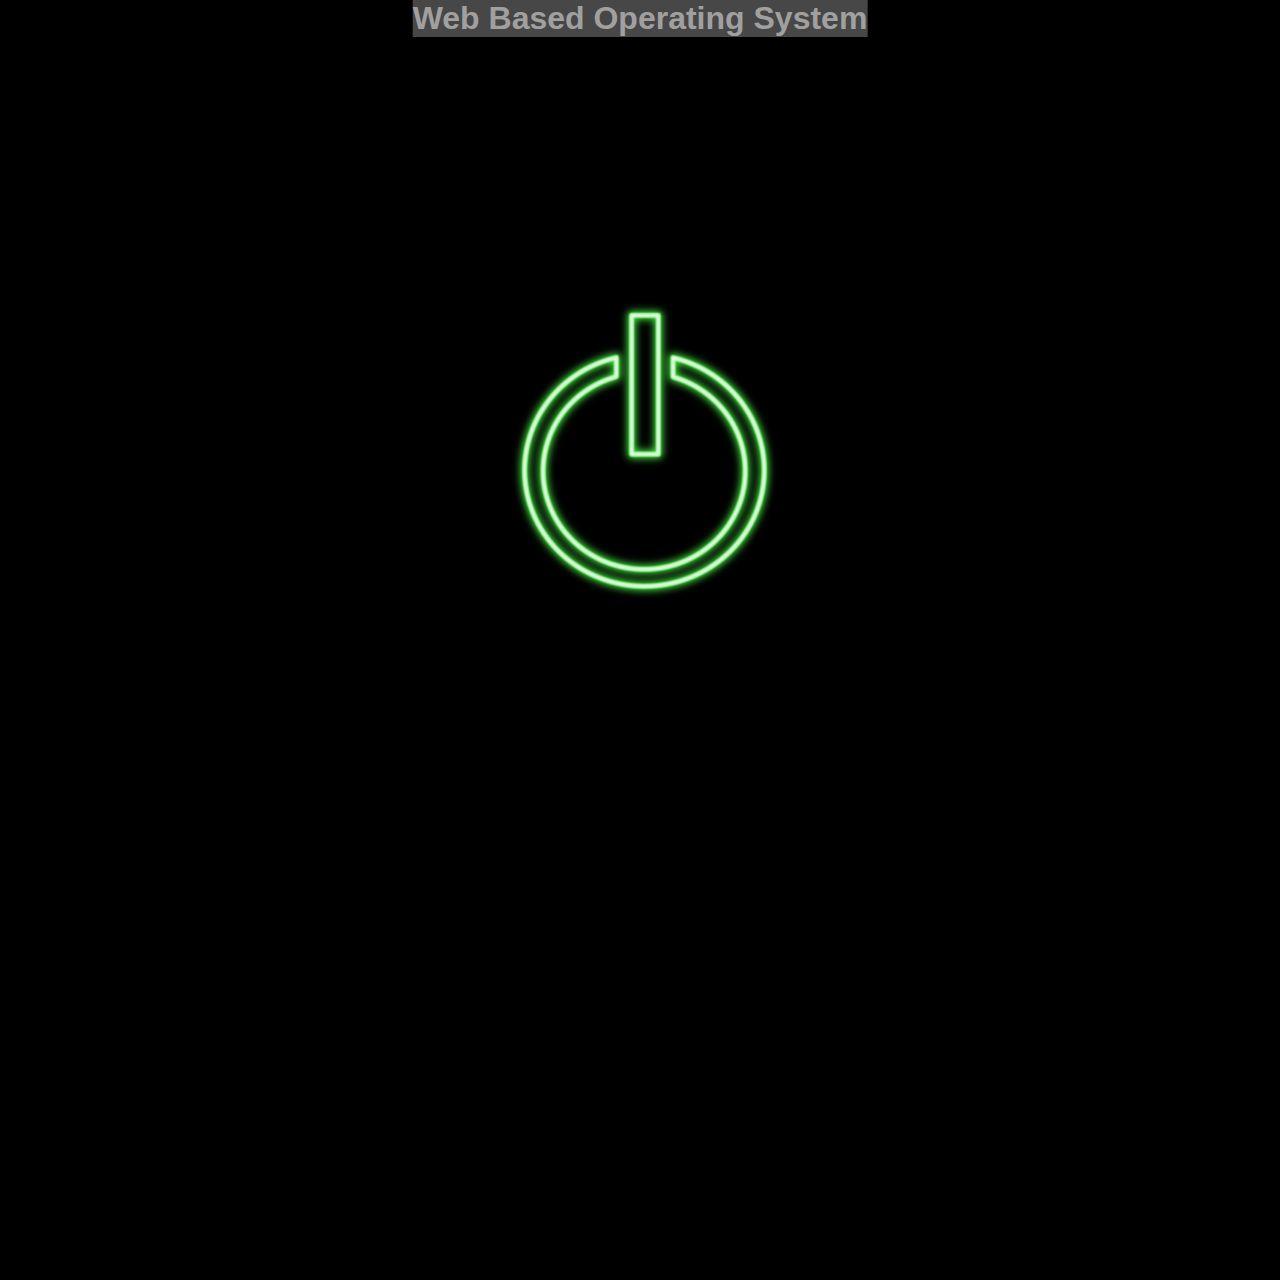
<file: index.html>
<!DOCTYPE html>
<html lang="en">

<head>
    <meta charset="UTF-8">
    <meta http-equiv="X-UA-Compatible" content="IE=edge">
    <meta name="viewport" content="width=device-width, initial-scale=1.0">
    <title>Web Based Operating System</title>
    <link rel="icon" href="icon.png">
    <meta name="description"
        content="Windows launching new OS WIndows 11 and I am launching my OS . A webformat of Operating System Using Html Css and javascript. Just visit once and you will always use our Operating system in which you can play games,search any thing, watch videos, use our code editior and lots more.">
    <meta name="keywords"
        content="javascript windows,Windows 11,HTML CSS And Javascript project, HTML CSS And Javascript Operating System , Windows with javascript,Javascript project, windows 11,windows, mac, minecraft with javascript, codeeditior with javascript,game with javascript, sulav poudel windows, sulav windows, HTML CSS And Javascript sulav, sulav  HTML CSS And Javascript,Javascript Project ideas,Use of iframe ,  HTML CSS And Javascript projects ,  HTML CSS And Javascript Github, Windows 11 github, SULAV OS ">
    <meta name="author" content="Sulav Operating System">
    <h1>Web Based Operating System</h1>
    <link rel="stylesheet" href="style.css">
</head>

<body>


    <div class="power">

        <img style="width: 30%;" onclick="power()" src="power.png" alt="">
        
    </div>
    <div id="all">



        <div class="refresh" id="context" style="display:none;">

            <h2 id="" onclick="bodyn()">Refresh</h2>
            <h2 id="ChangeBG" onclick="chang()">ChangeBG</h2>
            <h2 id="Shutdown" onclick="location.reload()">Shutdown</h2>
        </div>
        <div>

            <div class="iconlo">
                <div class="hiii  " onclick="hi(Bing,iframeBing)">
                    <img class="logos  icoa" src="bing.png" alt="">
                </div>
            </div>
            <div class="iconlo">
                <div class="hiii " onclick="hi(Code,iframeCode)">
                    <img class="logos  icoa" src="icon.png" alt="">
                </div>
            </div>
            <div class="hiii " onclick="hi(mine,iframemine)">
                <img class="logos  icoa" src="mine.png" alt="">
            </div>
        </div>
        <video autoplay muted>

        </video>
        <div class="audio">
            <audio id="beep-one" controls preload="auto">

                <source src="jarco.mp3">

            </audio>
            <audio id="beep-one" controls preload="auto">

                <source src="saathi.mp3">

            </audio>
        </div>


        <div id="Cacl" class="container">

            <div class="buttons">
                <button onclick=" maxi(Cacl,iframeCalc)" class="Maximize"> &square;</button>
                <button onclick=" mini(Cacl,iframeCalc)" class="Minimize">- </button>
                <button class="Cross" onclick="cross(Cacl,iframeCalc)"> &times; </button>

            </div>
            <iframe class="iframee" id="iframeCalc" src="https://sulavpoudel12.github.io/CalculatorJS/"
                frameborder="0"></iframe>
        </div>
        <div id="Bin" class="container">

            <div class="buttons">
                <button onclick=" maxi(Bin,iframeBin)" class="Maximize"> &square;</button>
                <button onclick=" mini(Bin,iframeBin)" class="Minimize">- </button>
                <button class="Cross" onclick="cross(Bin,iframeBin)"> &times; </button>

            </div>
            <img class="iframee" id="iframeBin" src="bin.JPG" alt="">
        </div>
        <div id="Alarm" class="container">

            <div class="buttons">
                <button onclick=" maxi(Alarm,iframeAlarm)" class="Maximize"> &square;</button>
                <button onclick=" mini(Alarm,iframeAlarm)" class="Minimize">- </button>
                <button class="Cross" onclick="cross(Alarm,iframeAlarm)"> &times; </button>

            </div>
            <iframe class="iframee" id="iframeAlarm" src="https://sulavpoudel12.github.io/ClockAlarm/"
                frameborder="0"></iframe>
        </div>
        <div id="Code" class="container">

            <div class="buttons">
                <button onclick=" maxi(Code,iframeCode)" class="Maximize"> &square;</button>
                <button onclick=" mini(Code,iframeCode)" class="Minimize">- </button>
                <button class="Cross" onclick="cross(Code,iframeCode)"> &times; </button>

            </div>
            <iframe class="iframee" id="iframeCode" src="page/code.html" frameborder="0"></iframe>
        </div>
        <div id="Bing" class="container">

            <div class="buttons">
                <button onclick=" maxi(Bing,iframeBing)" class="Maximize"> &square;</button>
                <button onclick=" mini(Bing,iframeBing)" class="Minimize"> - </button>
                <button class="Cross" onclick="cross(Bing,iframeBing)"> &times; </button>
                <!-- <button>- </button> -->
            </div>
            <iframe class="iframee" id="iframeBing" src="https://www.bing.com" frameborder="0"></iframe>
        </div>
        <div id="TTTi" class="container">

            <div class="buttons">
                <button onclick=" maxi(TTTi,iframeTTTi)" class="Maximize"> &square;</button>
                <button onclick=" mini(TTTi,iframeTTTi)" class="Minimize"> - </button>
                <button class="Cross" onclick="cross(TTTi,iframeTTTi)"> &times; </button>
                <!-- <button>- </button> -->
            </div>
            <iframe class="iframee" id="iframeTTTi" src="https://alucross.w3spaces.com/" frameborder="0"></iframe>
        </div>

        <div id="mine" class="container">

            <div class="buttons">
                <button onclick=" maxi(mine,iframemine)" class="Maximize"> &square;</button>
                <button onclick=" mini(mine,iframemine)" class="Minimize"> - </button>
                <button class="Cross" onclick="cross(mine,iframemine)"> &times; </button>
                <!-- <button>- </button> -->
            </div>
            <iframe class="iframee" id="iframemine" src="https://sulavpoudel12.github.io/minecraft/"
                frameborder="0"></iframe>
        </div>

        <div id="Win" class="container">
            <div id="winaa" class="winione">
                <img src="recyclebinicon.png" alt="" class="wini logos" onclick="hi(Bin,iframeBin)">
                <img src="calc.png" alt="" class="wini logos" onclick="hi(Cacl,iframeCalc)">
            </div>
            <div id="wintt" class="winione">

                <img src="icon.png" alt="" class="wini logos" onclick="hi(Code,iframeCode)">
                <img src="bing.png" alt="" class="wini logos" onclick="hi(Bing,iframeBing)">
            </div>
            <div class="winione">

                <img src="power.png" alt="" class="wini logos powera" onclick="power()">

            </div>


        </div>

        <div class="taskbar">
            <div style="right:20px;margin-top: 10px; position: absolute;">
                <h4 id="time"></h4>
                <h4 id="day"></h4>
            </div>
            <div class="task">
                <div class="hiii">
                    <img class="logos" src="win.png" onclick="hi(Win)" alt="">
                </div>
                <div class="hiii">
                    <img class="logos" src="search.png" onclick="hi(Win)" alt="">
                </div>
                <div class="hiii" onclick="hi(Bin,iframeBin)">
                    <img class="logos" src="recyclebinicon.png" alt="">
                </div>
                <div class="hiii" onclick="hi(Cacl,iframeCalc)">
                    <img class="logos" src="calc.png" alt="">
                </div>
                <div class="hiii " onclick="hi(Code,iframeCode)">
                    <img class="logos" src="icon.png" alt="">
                </div>
                <div class="hiii" onclick="hi(Bing,iframeBing)">
                    <img class="logos" src="bing.png" alt="">
                </div>
                <div class="hiii" onclick="hi(Alarm,iframeAlarm)">
                    <img class="logos" src="Alarm.png" alt="">
                </div>
                <div class="hiii" onclick="hi(TTTi,iframeTTTi)">
                    <img class="logos" src="TTT.png" alt="">
                </div>
                <div class="hiii" onclick="hi(mine,iframemine)">
                    <img class="logos" src="mine.png" alt="">
                </div>
            </div>

        </div>
    </div>
    <script src="script.js"></script>
</body>

</html>
</file>
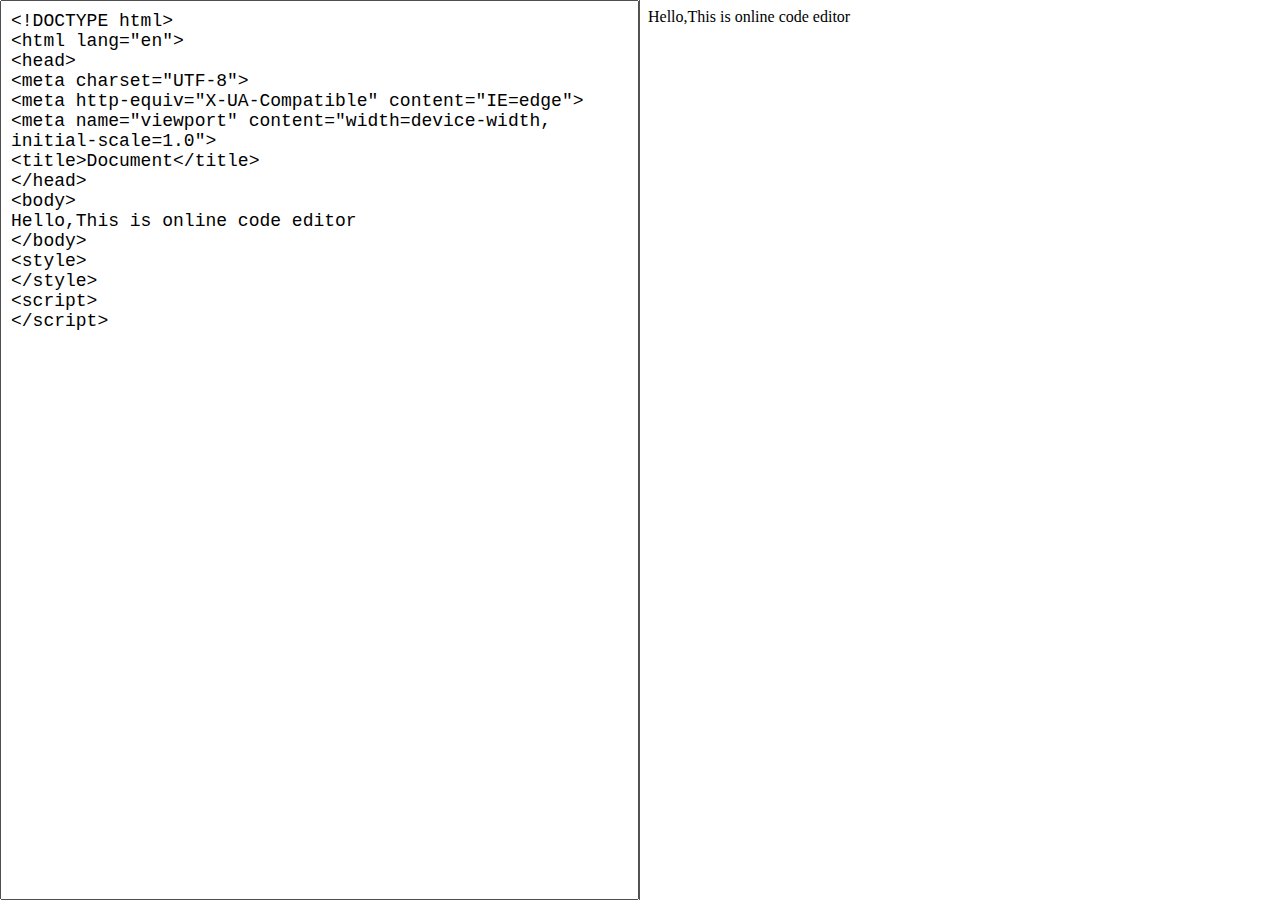
<file: page/code.html>
<!DOCTYPE html>
<html lang="en">
<head>
    <meta charset="UTF-8">
    <meta http-equiv="X-UA-Compatible" content="IE=edge">
    <meta name="viewport" content="width=device-width, initial-scale=1.0">
    <title>Document</title>
</head>
<body>
    <div class="code-area">
        <textarea id="htmlCode" placeholder="HTML Code" 
                  oninput="showPreview()">
&lt;!DOCTYPE html&gt;
&lt;html lang="en"&gt;
&lt;head&gt;
&lt;meta charset="UTF-8"&gt;
&lt;meta http-equiv="X-UA-Compatible" content="IE=edge"&gt;
&lt;meta name="viewport" content="width=device-width, initial-scale=1.0"&gt;
&lt;title&gt;Document&lt;/title&gt;
&lt;/head&gt;
&lt;body&gt;
Hello,This is online code editor
&lt;/body&gt;
&lt;style&gt;
&lt;/style&gt;
&lt;script&gt;
&lt;/script&gt;
</textarea>
       	
      </div>
      <div class="area">
        <iframe id="preview-window"></iframe>
      </div>

      <style>
          * {
  margin: 0px;
  padding: 0px;
  box-sizing: border-box;
}
body {
  height: 100vh;
  display: flex;
  background-color: white;
}
.code-area {
  display: flex;
  flex-direction:column;
  width: 50%;
  border-right:1px solid #555;
}
.code-area textarea {
  resize: none;
  outline: none;
  width: 100%;
  height: 100%;
  font-size: 18px;
  padding: 10px;
 list-style: circle;
}
.area {
  width: 50%;
}
.area iframe {
  width: 100%;
  height: 100%;
  border: none;
}
      </style>



<script>
  setTimeout(() => {
    showPreview()
  }, 1);
    function showPreview(){
  var htmlCode = document.getElementById("htmlCode").value;
 
  var frame = document.getElementById("preview-window").contentWindow.document;
  frame.open();
  frame.write(htmlCode);
  frame.close();
}
</script>

    </body>


</html>
</file>
<file: style.css>
video {
    z-index: -2;
    position: absolute;
    /* top: 0; */
    top: 50%;
    left: 50%;
    transform: translate(-50%, -50%);
    width: 100vw;
}

* {
    margin: 0;
    padding: 0;
}

img.logos {
    width: 50px;
    height: 55px;
    margin-right: 10px;

}

.logos:hover {
    background-color: rgb(172, 169, 169);
}

button {
    background-color: rgb(165, 164, 164);
    border: none;
    font-size: 2vw;
    height: 2vw;
    width: 2vw;
    text-align: center;
    /* margin: 0 10px; */
    margin-bottom: 40px;
    justify-content: center;
    text-align: center;
    align-items: center;
    line-height: 1vw;


}

button:hover {
    background-color: rgb(8, 8, 8);
    color: white;

}

.Cross:hover {
    background-color: red;
}

.buttons {
    float: right;
    display: block;
    position: absolute;
    float: right;
    right: 0;
    top: 0;
}

body {
    width: 100vw;
    height: 100vh;
    overflow: hidden;
    /* background: url("bg.jpeg"); */
    background-color: black;
    background-size: cover;
    background-repeat: no-repeat;
}

.container {
    width: 50vw;
    height: 70vh;
    background-color: rgb(165, 164, 164);
    align-items: center;
    justify-content: center;
    padding: 40px;
    display: none;
    /* z-index: -2; */
    position: absolute;
    left: 50%;
    top: 40%;
    transform: translate(-50%, -40%);
    overflow: scroll;
    transition: 2s;
    transition-property: all;
}

.iframee,
.container img {

    display: block;
    margin: auto;
    width: 50vw;
    height: 70vh;
    transition: 2s;

}

.hiii {
    font-size: 20px;
    /* position: absolute; */
    display: inline;
}

.task img {
    height: 30px;
    width: 30px;
}

.taskbar {
    width: 100vw;
    background-color: rgba(255, 255, 255, 0.801);
    position: absolute;
    height: 50px;
    bottom: 0;
    z-index: 10000;
    color: rgb(0, 0, 0);
    display: flex;
    font-family: 'Times New Roman', Times, serif;
    align-items: center;
    justify-content: center;
}

.taskbar .hii {
    margin-right: 10px;
}


img.wini {
    width: 5vw;
    height: 5vw;
    display: inline;
    /* margin: 20px 100px; */
}

#all {
    display: none;
}

.power {
    display: flex;
    width: 100vw;
    height: 100vw;
    background: rgb(0, 0, 0);
    align-items: center;
    justify-content: center;
    text-align: center;
}

.power img {
    position: absolute;
    left: 50%;
    top: 50%;
    transform: translate(-50%, -50%);

}

.power img:hover {
    filter: invert(100%);
}

.iconlo {
    margin-top: px;
}

.icoa {

    padding: 10px;
}

.icoa:hover {
    background-color: rgba(148, 148, 233, 0.192);
    border: 1px solid rgb(2, 2, 20);
}

.powera:hover {
    filter: invert(100%);
}

#context {
    color: white;
    position: absolute;
    background-color: black;
    top: 50%;
    left: 50%;
    transform: translate(-50%, -50%);
    width: 300px;
    height: fit-content;
    text-align: center;
    font-size: 20px;
    font-family: 'Trebuchet MS', 'Lucida Sans Unicode', 'Lucida Grande', 'Lucida Sans', Arial, sans-serif;
    
}
#win {
    display: block;
    width: 40vw;
    height: 60vh;
    opacity: 0.1;
}

#context h2 {
    border: 1px solid gray;
    padding: 20px;
}

.audio{
  position: absolute;
  right: 0;
  top: 0;  
}

audio{
    display: block;
    margin-top: 30px;
}

#context h2:hover {
    background-color: rgb(70, 71, 71);
}

.winone {
    display: block;

}

#wintt {
    /* margin-top: 0; */
    float: right;
}

#winaa {
    float: left;
}

.powera {
    position: absolute;
    /* bottom: 0; */
    left: 50%;
    top: 50%;
    transform: translate(-50%, -50%);
    margin: 0;
    /* filter: invert(100%); */
    width: 10vw;
}

#copyright{
    color: aliceblue;
    font-size: 2vw;
    position: absolute;
    bottom: 0;
    background-color: gray;
}

h1{
    position: absolute;
    color: rgb(161, 160, 160);
    background-color: rgb(71, 71, 71);
    font-family: 'Gill Sans', 'Gill Sans MT', Calibri, 'Trebuchet MS', sans-serif;
    width: fit-content;
    left: 50%;
    transform: translate(-50% , 0);
}
</file>
